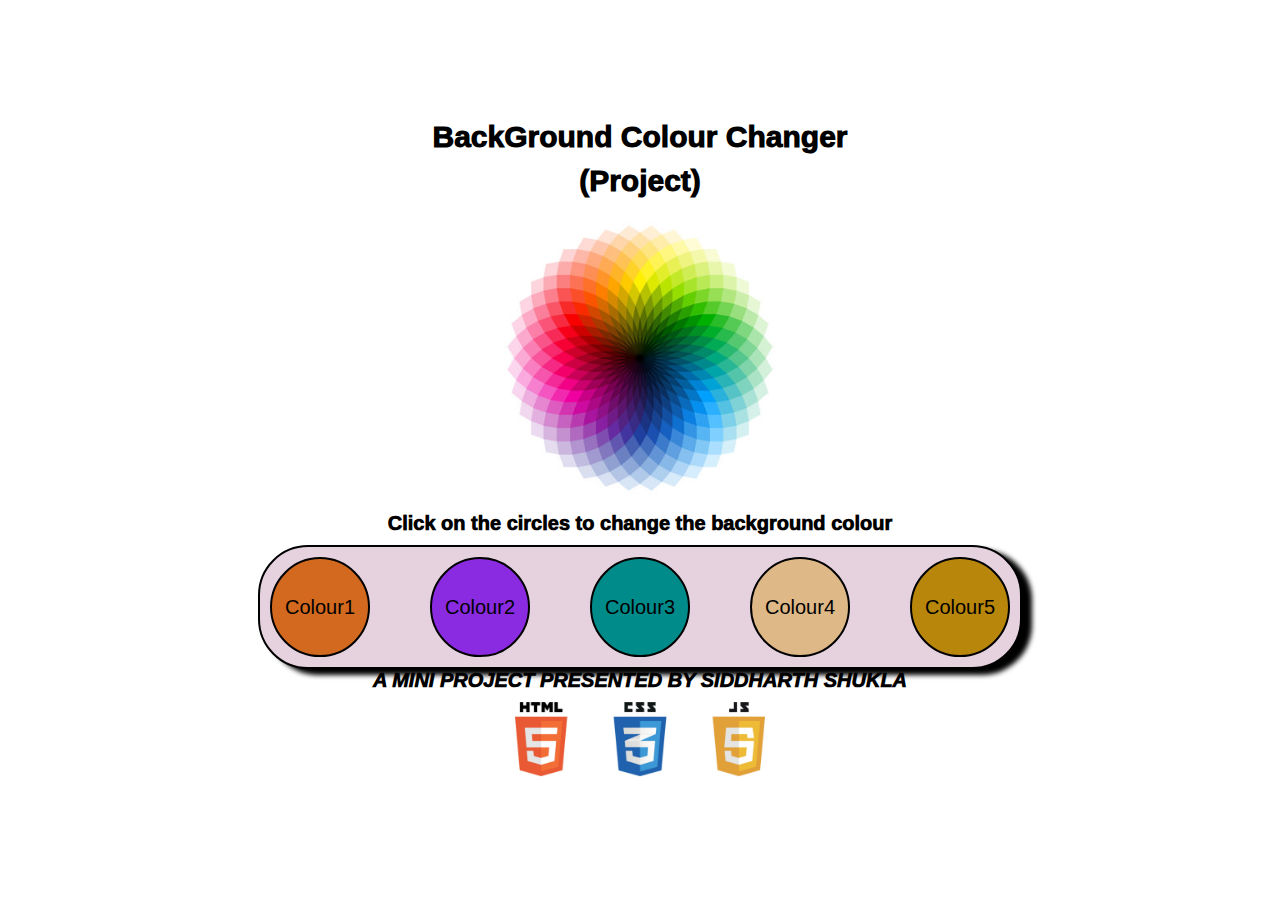
<file: BackGround Colour Changer/index.html>
<!DOCTYPE html>
<html lang="en">
<head>
    <meta charset="UTF-8">
    <meta name="viewport" content="width=device-width, initial-scale=1.0">
    <title>Colour Changer</title>
    <link rel="stylesheet" href="style.css">
</head>
<body>
    <section class="hero">
        <h1>BackGround Colour Changer</h1>
        <h3>(Project)</h3>
        <img src="colourwheel.jpg" width="300px" alt="Colorwheel">
        <p>Click on the circles to change the background colour</p>
        <div class="container">
            <div class="box" id="box1">Colour1</div>
            <div class="box" id="box2">Colour2</div>
            <div class="box" id="box3">Colour3</div>
            <div class="box" id="box4">Colour4</div>
            <div class="box" id="box5">Colour5</div>
        </div>
        <p><i>A MINI PROJECT PRESENTED BY SIDDHARTH SHUKLA</i></p>
        <img src="icon.jpg"width="250px" alt="image">
    </section>
    <script src="script.js"></script>
</body>
</html>
</file>
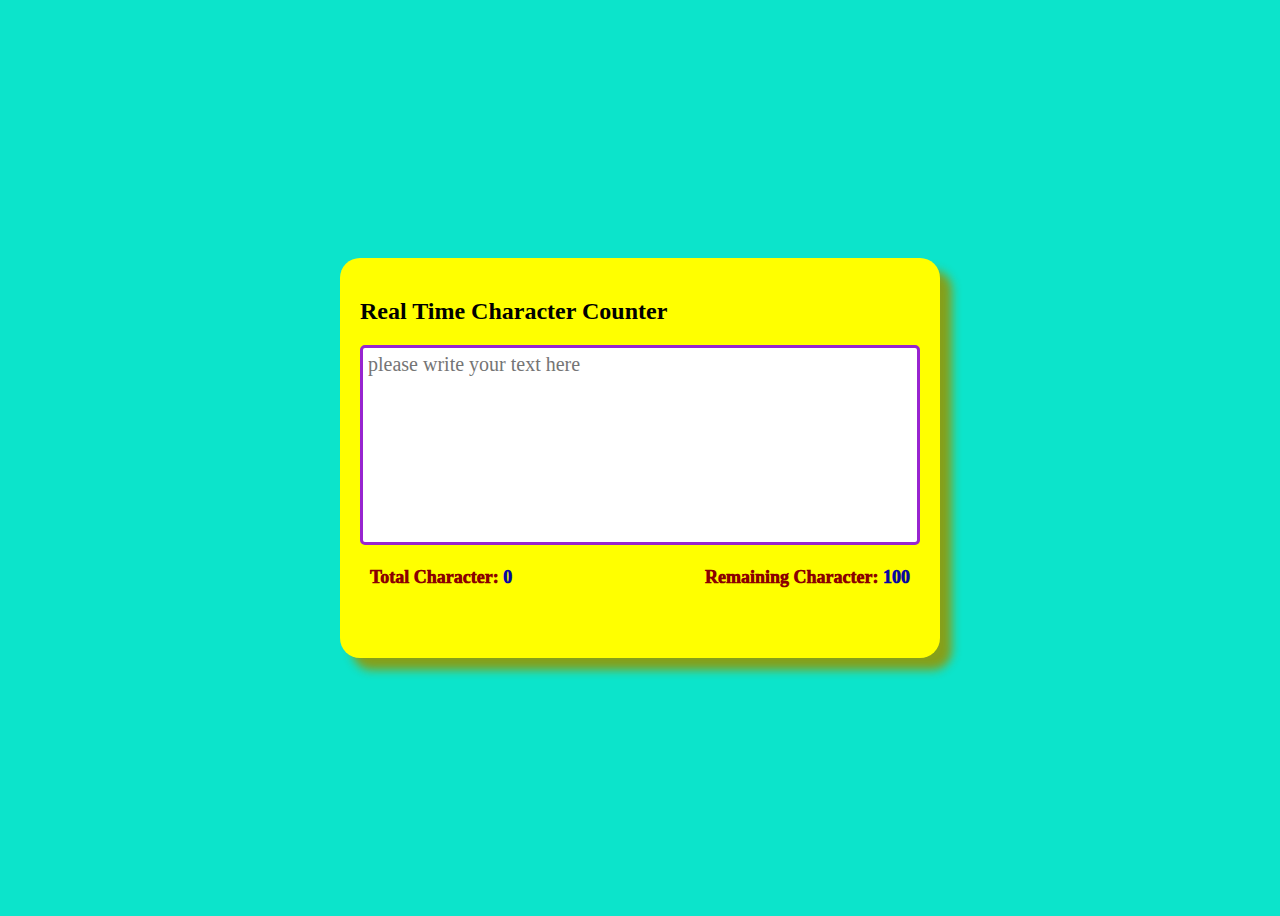
<file: Character-Counter/index.html>
<!DOCTYPE html>
<html lang="en">
<head>
    <meta charset="UTF-8">
    <meta name="viewport" content="width=device-width, initial-scale=1.0">
    <title>Character Counter</title>
    <link rel="stylesheet" href="style.css">
</head>
<body>
    <div class="container">
        <h2>Real Time Character Counter</h2>
        <textarea id="textarea" class="textarea" placeholder="please write your text here" maxlength="100"></textarea>
        <div class="counter">
            <p>
                Total Character:
                <span id="total-char" class="total-char"></span>
            </p>
            <p>
                Remaining Character:
                <span id="remaining-char" class="remaining-char"></span>
            </p>
        </div>
    </div>
    <script src="script.js"></script>
</body>
</html>
</file>
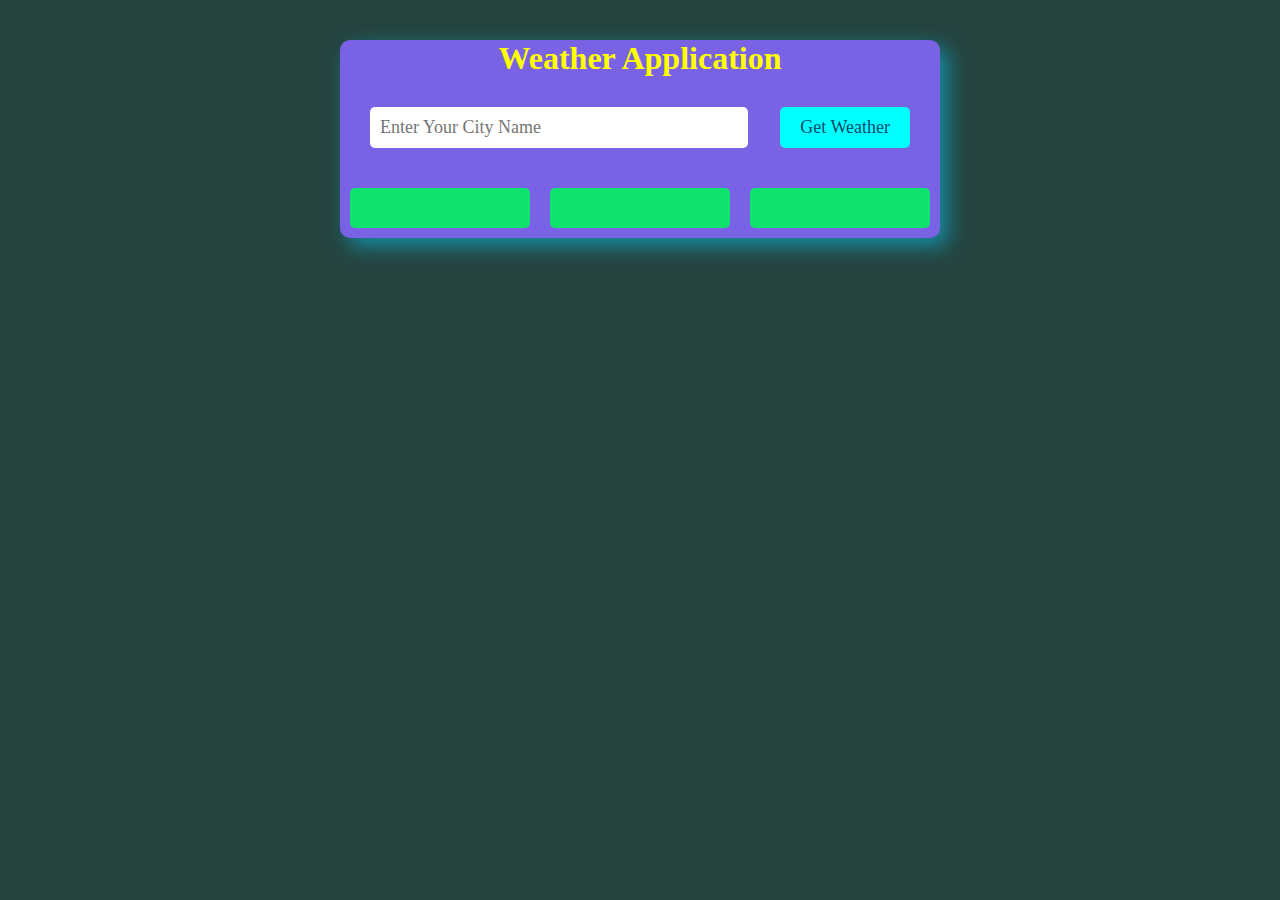
<file: Weather App/index.html>
<!DOCTYPE html>
<html lang="en">
<head>
    <meta charset="UTF-8">
    <meta name="viewport" content="width=device-width, initial-scale=1.0">
    <title>Weather App</title>
    <link rel="stylesheet" href="style.css">
</head>
<body>
    <div class="container">
        <h1>Weather Application</h1>
        <form action="#">
            <input id="city-name" type="text" placeholder="Enter Your City Name">
            <input type="submit" value="Get Weather">
        </form>       <!--# means empty-> we don't need to submit it-->
        <div class="weather-data">
            <div class="icon">
                <!-- <img src="https://openweathermap.org/img/wn/01d.png" alt=""> -->
            </div>
            <div class="temperature"></div>
            <div class="description"></div>
            <!-- <div class="temperature">35°C</div>
            <div class="description">haze</div> -->

            <div class="details">
                <!-- <div>Feels Like: 35°C</div>
                <div>Humidity:55%</div>
                <div>Wind Speed: 5m/s</div> -->
                <div></div>
                <div></div>
                <div></div>
            </div>
        </div>
    </div>
    <script src="script.js"></script>
</body>
</html>
</file>
<file: BackGround Colour Changer/style.css>
*{
    margin:0;
    padding:0;
    box-sizing:border-box;
    font-family: 'Arial';
}
.hero{
    position: absolute;
    text-align: center;
    transform:translate(-50%,-50%);
    top: 50%;
    left:50%;
}
.hero .container{
    display: flex;
    gap:60px;
    border: 2px solid black;
    border-radius:50px;
    padding:10px;
    background-color: rgb(230, 209, 222);
    box-shadow: 10px 5px 5px;
}
h1,h3{
    font-size: 30px;
    font-weight: 1000;
    margin-bottom: 10px;
}
p{
    font-size:20px;
    font-weight: 1000;
    margin-bottom: 10px;
}
.box{
    width: 100px;
    height: 100px;
    border:2px solid black;
    border-radius:50px;
    justify-content: center;
    display: flex;
    align-items: center;
    font-size: 20px;
}
/*for targeting id*/
#box1{
    background-color: chocolate;
}
#box2{
    background-color: blueviolet;
}
#box3{
    background-color: darkcyan;
}
#box4{
    background-color: burlywood;
}
#box5{
    background-color: darkgoldenrod;
}
</file>
<file: Character-Counter/style.css>
*{
    padding:0;
    box-sizing: border-box;
}

body{
    height:100vh;
    background-color: rgb(12, 228, 203);
    display: flex;
    justify-content: center;
    align-items: center;
    font-family:cursive;
}

.container{
    background-color: yellow;
    height:400px;
    width:600px;
    padding:20px;
    border-radius: 20px;
    box-shadow: 12px 12px 10px rgba(147, 152, 7, 0.9);
    margin:10px;
}
.textarea{
    resize:none;
    width:100%;
    height:200px;
    outline:none;
    border-radius: 5px;
    border: 3px solid rgb(151, 36, 208);
    font-size:20px;
    font-family: 'consolas';
    padding:5px;
}

.counter{
    display: flex;
    justify-content: space-between;
    font-size: 18px;
    padding: 0px 10px;
    font-weight: 1000;
}

.counter p{
    color: darkred;
}

#total-char{
    color: rgb(7, 7, 160);
}

#remaining-char{
    color: rgb(7, 7, 160);
}
</file>
<file: Weather App/style.css>
*{
    margin:0;
    padding: 0;
    box-sizing: border-box;
    font-family:comic sans ms;
}

body{
    background-color: rgb(37, 68, 64);
}

.container{
    background-color: rgb(122, 98, 228);
    color: yellow;
    max-width:600px;
    text-align:center;
    box-shadow: 8px 8px 20px rgba(10, 189, 229, 0.6);
    margin:20px auto;
    border-radius: 10px;
    margin-top:40px;
}

form{
    display:flex;
    justify-content: space-between;
    margin:30px;
    align-items:center;
}

form input[type="text"]{
    padding: 10px;
    font-size:18px;
    width:70%;
    border:none;
    outline:none;
    border-radius: 5px;
}

form input[type="submit"]{
    padding:10px 20px;
    border: none;
    border-radius: 5px;
    background-color: aqua;
    color:rgba(8, 42, 80, 0.881);
    font-size:18px;
    cursor: pointer;
    transition: all 0.1s ease-in;
}
form input[type="submit"]:hover{
    background-color: rgb(7, 169, 169);
}


.icon img{
    width:100px;
    height:100px;
    background-size: contain;     /*iss conatiner se bahar na jaiye image*/
    background-position: center center;
}

.temperature{
    font-size: 40px;
    font-weight: 1000;
    margin-top:15px;
}

.description{
    font-size:30px;
    font-weight: 700;
    margin-top:10px;
    margin-bottom: 10px;
}

.details{
    display: flex;
    justify-content: center;
    align-items: center;
    flex-wrap:wrap;   
}

.details>div{
    font-size:18px;
    background-color: rgb(15, 227, 110);
    color:rgb(10, 70, 72);
    padding: 20px;
    border-radius: 5px;
    margin:10px;
    min-height:40px;
    text-align:center;
    align-items:center;
    flex:1;
}
</file>
